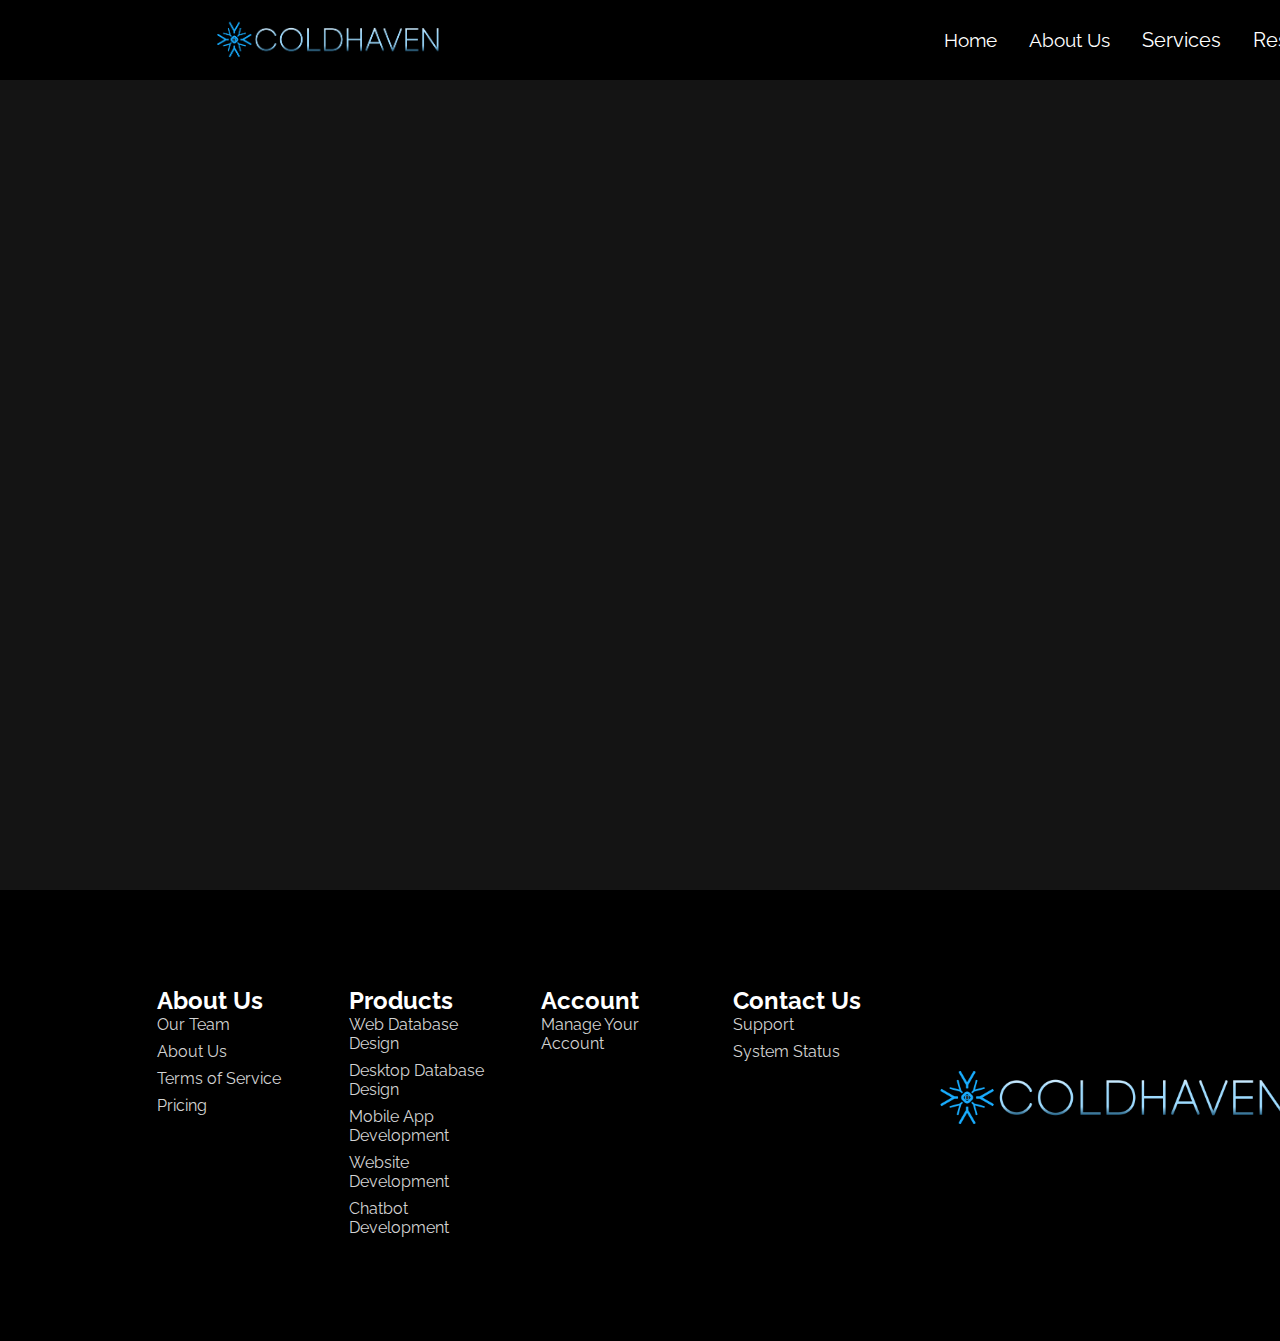
<file: index.html>
<!DOCTYPE html>
<html lang="en">
<head>
  <meta charset="UTF-8">
  <title>ColdHaven Studios | Home</title>
  <link rel="stylesheet" href="sheets.css">
  <link rel="preconnect" href="https://fonts.googleapis.com">
  <link rel="preconnect" href="https://fonts.gstatic.com" crossorigin>
  <link href="https://fonts.googleapis.com/css2?family=Raleway:wght@400;500;700&display=swap" rel="stylesheet">
  <link rel="stylesheet" href="https://use.fontawesome.com/releases/v5.0.10/css/all.css" integrity="sha384-+d0P83n9kaQMCwj8F4RJB66tzIwOKmrdb46+porD/OvrJ+37WqIM7UoBtwHO6Nlg" crossorigin="anonymous">
</head>
<body>
<nav class="navbar">
  <div class="navbar__container">
    <img id="nav_logo" src="ColdHaven.png" alt="logo">
    <div class="navbar__toggle" id="mobile-menu">
      <span class="bar"></span>
      <span class="bar"></span>
      <span class="bar"></span>
    </div>
    <ul class="navbar__menu">
      <li class="navbar__item">
        <a href="index.html" class="navbar__links">Home</a>
      </li>
      <li class="navbar__item">
        <a href="about.html" class="navbar__links">About Us</a>
      </li>
      <div class="dropdown">
        <button class="dropbtn">Services
          <i class="fa fa-caret-down"></i>
        </button>
        <div class="dropdown-content">
          <a href="wdd.html">Web Database Design</a>
          <a href="ddd.html">Desktop Database Design</a>
          <a href="mad.html">Mobile App Development</a>
          <a href="wd.html">Website Development</a>
          <a href="cbd.html">Chatbot Development</a>
        </div>
      </div>
      <div class="dropdown">
        <button class="dropbtn">Resources
          <i class="fa fa-caret-down"></i>
        </button>
        <div class="dropdown-content">
          <a href="support.html">Support</a>
          <a href="system.html">System Status</a>
        </div>
      </div>
      <div class="dropdown">
        <button class="dropbtn">
          <i class="fa fa-user"></i>
        </button>
      </div>
    </ul>
  </div>
</nav>
<div class="main">
  <div class="main__container">
    <div class="main__content">
    </div>
  </div>
</div>
<div class="footer__container">
  <div class="footer__links">
    <div class="footer__link--wrapper">
      <div class="footer__link--items">
        <h2>About Us</h2>
        <a href="/">Our Team</a>
        <a href="/">About Us</a>
        <a href="/">Terms of Service</a>
        <a href="/">Pricing</a>
      </div>
      <div class="footer__link--items">
        <h2>Products</h2>
        <a href="/">Web Database Design</a>
        <a href="/">Desktop Database Design</a>
        <a href="/">Mobile App Development</a>
        <a href="/">Website Development</a>
        <a href="/">Chatbot Development</a>
      </div>
      <div class="footer__link--items">
        <h2>Account</h2>
        <a href="/">Manage Your Account</a>
      </div>
      <div class="footer__link--items">
        <h2>Contact Us</h2>
        <a href="/">Support</a>
        <a href="/">System Status</a>
      </div>
    </div>
    <div class="social__media">
      <div class="social__media--wrap">
        <div class="footer__logo">
          <img id="footer__logo" src="ColdHaven.png" alt="logo">
        </div>
        <p class="website__right">© ColdHaven 2021. All rights reserved.</p>
        <div class="social__icons">
          <a href="/" class="social__icon--link" target="_blank">
            <i class="fab fa-twitter"></i>
          </a>
          <a href="/" class="social__icon--link" target="_blank">
            <i class="fab fa-youtube"></i>
          </a>
          <a href="/" class="social__icon--link" target="_blank">
            <i class="fab fa-linkedin"></i>
          </a>
          <a href="/" class="social__icon--link" target="_blank">
            <i class="fa fa-share-alt-square"></i>
          </a>
        </div>
      </div>
    </div>
  </div>
</div>
<script src="app.js"></script>
</body>
</html>
</file>
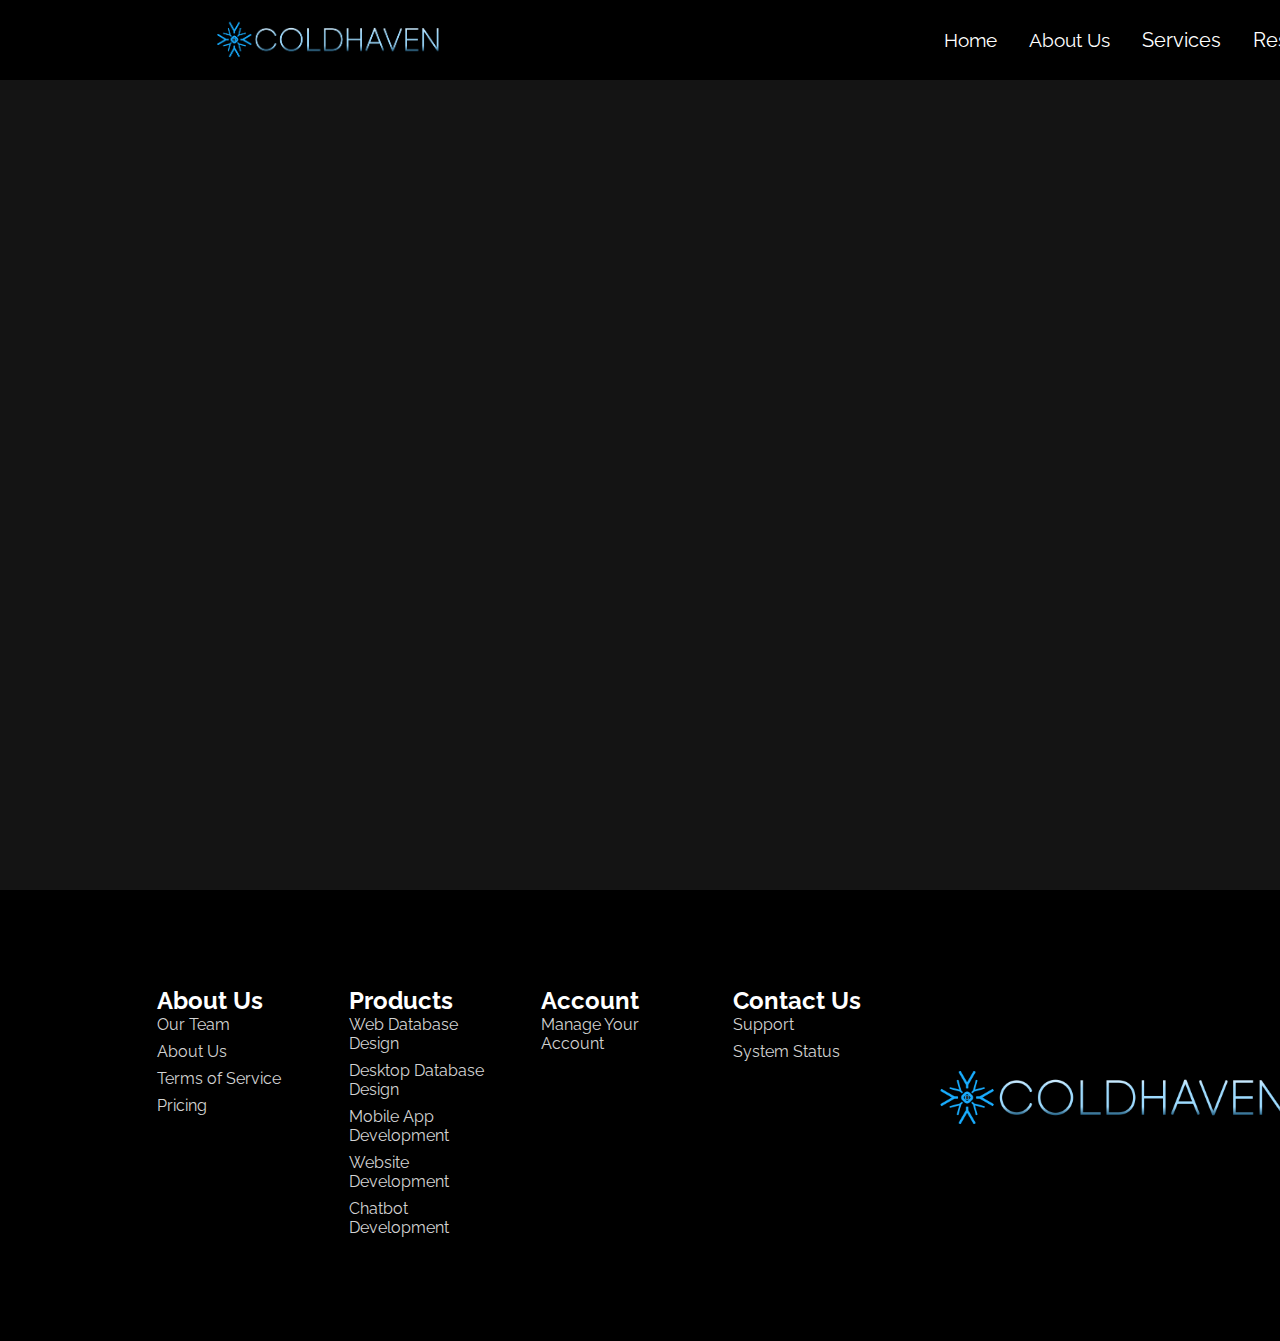
<file: about.html>
<!DOCTYPE html>
<html lang="en">
<head>
    <meta charset="UTF-8">
    <title>ColdHaven Studios | Home</title>
    <link rel="stylesheet" href="sheets.css">
    <link rel="preconnect" href="https://fonts.googleapis.com">
    <link rel="preconnect" href="https://fonts.gstatic.com" crossorigin>
    <link href="https://fonts.googleapis.com/css2?family=Raleway:wght@400;500;700&display=swap" rel="stylesheet">
    <link rel="stylesheet" href="https://use.fontawesome.com/releases/v5.0.10/css/all.css" integrity="sha384-+d0P83n9kaQMCwj8F4RJB66tzIwOKmrdb46+porD/OvrJ+37WqIM7UoBtwHO6Nlg" crossorigin="anonymous">
</head>
<body>
<nav class="navbar">
    <div class="navbar__container">
        <img id="nav_logo" src="ColdHaven.png" alt="logo">
        <div class="navbar__toggle" id="mobile-menu">
            <span class="bar"></span>
            <span class="bar"></span>
            <span class="bar"></span>
        </div>
        <ul class="navbar__menu">
            <li class="navbar__item">
                <a href="index.html" class="navbar__links">Home</a>
            </li>
            <li class="navbar__item">
                <a href="about.html" class="navbar__links">About Us</a>
            </li>
            <div class="dropdown">
                <button class="dropbtn">Services
                    <i class="fa fa-caret-down"></i>
                </button>
                <div class="dropdown-content">
                    <a href="wdd.html">Web Database Design</a>
                    <a href="ddd.html">Desktop Database Design</a>
                    <a href="mad.html">Mobile App Development</a>
                    <a href="wd.html">Website Development</a>
                    <a href="cbd.html">Chatbot Development</a>
                </div>
            </div>
            <div class="dropdown">
                <button class="dropbtn">Resources
                    <i class="fa fa-caret-down"></i>
                </button>
                <div class="dropdown-content">
                    <a href="support.html">Support</a>
                    <a href="system.html">System Status</a>
                </div>
            </div>
            <div class="dropdown">
                <button class="dropbtn">
                    <i class="fa fa-user"></i>
                </button>
            </div>
        </ul>
    </div>
</nav>
<div class="main">
    <div class="main__container">
        <div class="main__content">
        </div>
    </div>
</div>
<div class="footer__container">
    <div class="footer__links">
        <div class="footer__link--wrapper">
            <div class="footer__link--items">
                <h2>About Us</h2>
                <a href="/">Our Team</a>
                <a href="/">About Us</a>
                <a href="/">Terms of Service</a>
                <a href="/">Pricing</a>
            </div>
            <div class="footer__link--items">
                <h2>Products</h2>
                <a href="/">Web Database Design</a>
                <a href="/">Desktop Database Design</a>
                <a href="/">Mobile App Development</a>
                <a href="/">Website Development</a>
                <a href="/">Chatbot Development</a>
            </div>
            <div class="footer__link--items">
                <h2>Account</h2>
                <a href="/">Manage Your Account</a>
            </div>
            <div class="footer__link--items">
                <h2>Contact Us</h2>
                <a href="/">Support</a>
                <a href="/">System Status</a>
            </div>
        </div>
        <div class="social__media">
            <div class="social__media--wrap">
                <div class="footer__logo">
                    <img id="footer__logo" src="ColdHaven.png" alt="logo">
                </div>
                <p class="website__right">© ColdHaven 2021. All rights reserved.</p>
                <div class="social__icons">
                    <a href="/" class="social__icon--link" target="_blank">
                        <i class="fab fa-twitter"></i>
                    </a>
                    <a href="/" class="social__icon--link" target="_blank">
                        <i class="fab fa-youtube"></i>
                    </a>
                    <a href="/" class="social__icon--link" target="_blank">
                        <i class="fab fa-linkedin"></i>
                    </a>
                    <a href="/" class="social__icon--link" target="_blank">
                        <i class="fa fa-share-alt-square"></i>
                    </a>
                </div>
            </div>
        </div>
    </div>
</div>
<script src="app.js"></script>
</body>
</html>
</file>
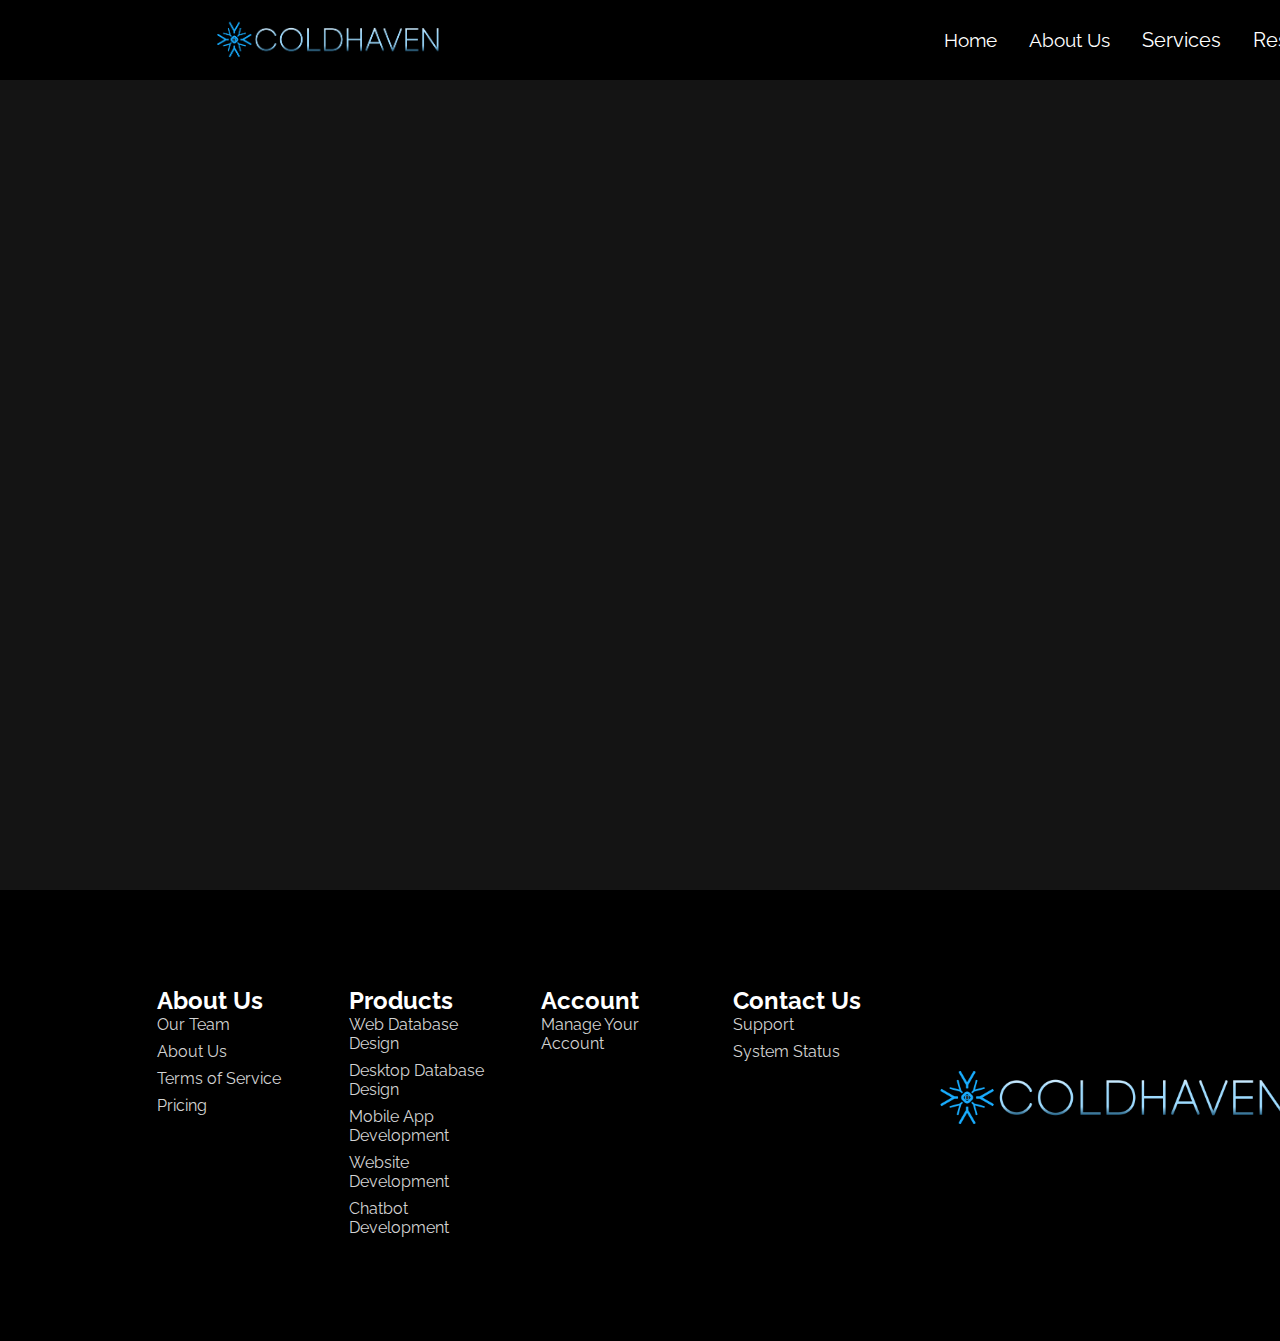
<file: cbd.html>
<!DOCTYPE html>
<html lang="en">
<head>
    <meta charset="UTF-8">
    <title>ColdHaven Studios | Home</title>
    <link rel="stylesheet" href="sheets.css">
    <link rel="preconnect" href="https://fonts.googleapis.com">
    <link rel="preconnect" href="https://fonts.gstatic.com" crossorigin>
    <link href="https://fonts.googleapis.com/css2?family=Raleway:wght@400;500;700&display=swap" rel="stylesheet">
    <link rel="stylesheet" href="https://use.fontawesome.com/releases/v5.0.10/css/all.css" integrity="sha384-+d0P83n9kaQMCwj8F4RJB66tzIwOKmrdb46+porD/OvrJ+37WqIM7UoBtwHO6Nlg" crossorigin="anonymous">
</head>
<body>
<nav class="navbar">
    <div class="navbar__container">
        <img id="nav_logo" src="ColdHaven.png" alt="logo">
        <div class="navbar__toggle" id="mobile-menu">
            <span class="bar"></span>
            <span class="bar"></span>
            <span class="bar"></span>
        </div>
        <ul class="navbar__menu">
            <li class="navbar__item">
                <a href="index.html" class="navbar__links">Home</a>
            </li>
            <li class="navbar__item">
                <a href="about.html" class="navbar__links">About Us</a>
            </li>
            <div class="dropdown">
                <button class="dropbtn">Services
                    <i class="fa fa-caret-down"></i>
                </button>
                <div class="dropdown-content">
                    <a href="wdd.html">Web Database Design</a>
                    <a href="ddd.html">Desktop Database Design</a>
                    <a href="mad.html">Mobile App Development</a>
                    <a href="wd.html">Website Development</a>
                    <a href="cbd.html">Chatbot Development</a>
                </div>
            </div>
            <div class="dropdown">
                <button class="dropbtn">Resources
                    <i class="fa fa-caret-down"></i>
                </button>
                <div class="dropdown-content">
                    <a href="support.html">Support</a>
                    <a href="system.html">System Status</a>
                </div>
            </div>
            <div class="dropdown">
                <button class="dropbtn">
                    <i class="fa fa-user"></i>
                </button>
            </div>
        </ul>
    </div>
</nav>
<div class="main">
    <div class="main__container">
        <div class="main__content">
        </div>
    </div>
</div>
<div class="footer__container">
    <div class="footer__links">
        <div class="footer__link--wrapper">
            <div class="footer__link--items">
                <h2>About Us</h2>
                <a href="/">Our Team</a>
                <a href="/">About Us</a>
                <a href="/">Terms of Service</a>
                <a href="/">Pricing</a>
            </div>
            <div class="footer__link--items">
                <h2>Products</h2>
                <a href="/">Web Database Design</a>
                <a href="/">Desktop Database Design</a>
                <a href="/">Mobile App Development</a>
                <a href="/">Website Development</a>
                <a href="/">Chatbot Development</a>
            </div>
            <div class="footer__link--items">
                <h2>Account</h2>
                <a href="/">Manage Your Account</a>
            </div>
            <div class="footer__link--items">
                <h2>Contact Us</h2>
                <a href="/">Support</a>
                <a href="/">System Status</a>
            </div>
        </div>
        <div class="social__media">
            <div class="social__media--wrap">
                <div class="footer__logo">
                    <img id="footer__logo" src="ColdHaven.png" alt="logo">
                </div>
                <p class="website__right">© ColdHaven 2021. All rights reserved.</p>
                <div class="social__icons">
                    <a href="/" class="social__icon--link" target="_blank">
                        <i class="fab fa-twitter"></i>
                    </a>
                    <a href="/" class="social__icon--link" target="_blank">
                        <i class="fab fa-youtube"></i>
                    </a>
                    <a href="/" class="social__icon--link" target="_blank">
                        <i class="fab fa-linkedin"></i>
                    </a>
                    <a href="/" class="social__icon--link" target="_blank">
                        <i class="fa fa-share-alt-square"></i>
                    </a>
                </div>
            </div>
        </div>
    </div>
</div>
<script src="app.js"></script>
</body>
</html>
</file>
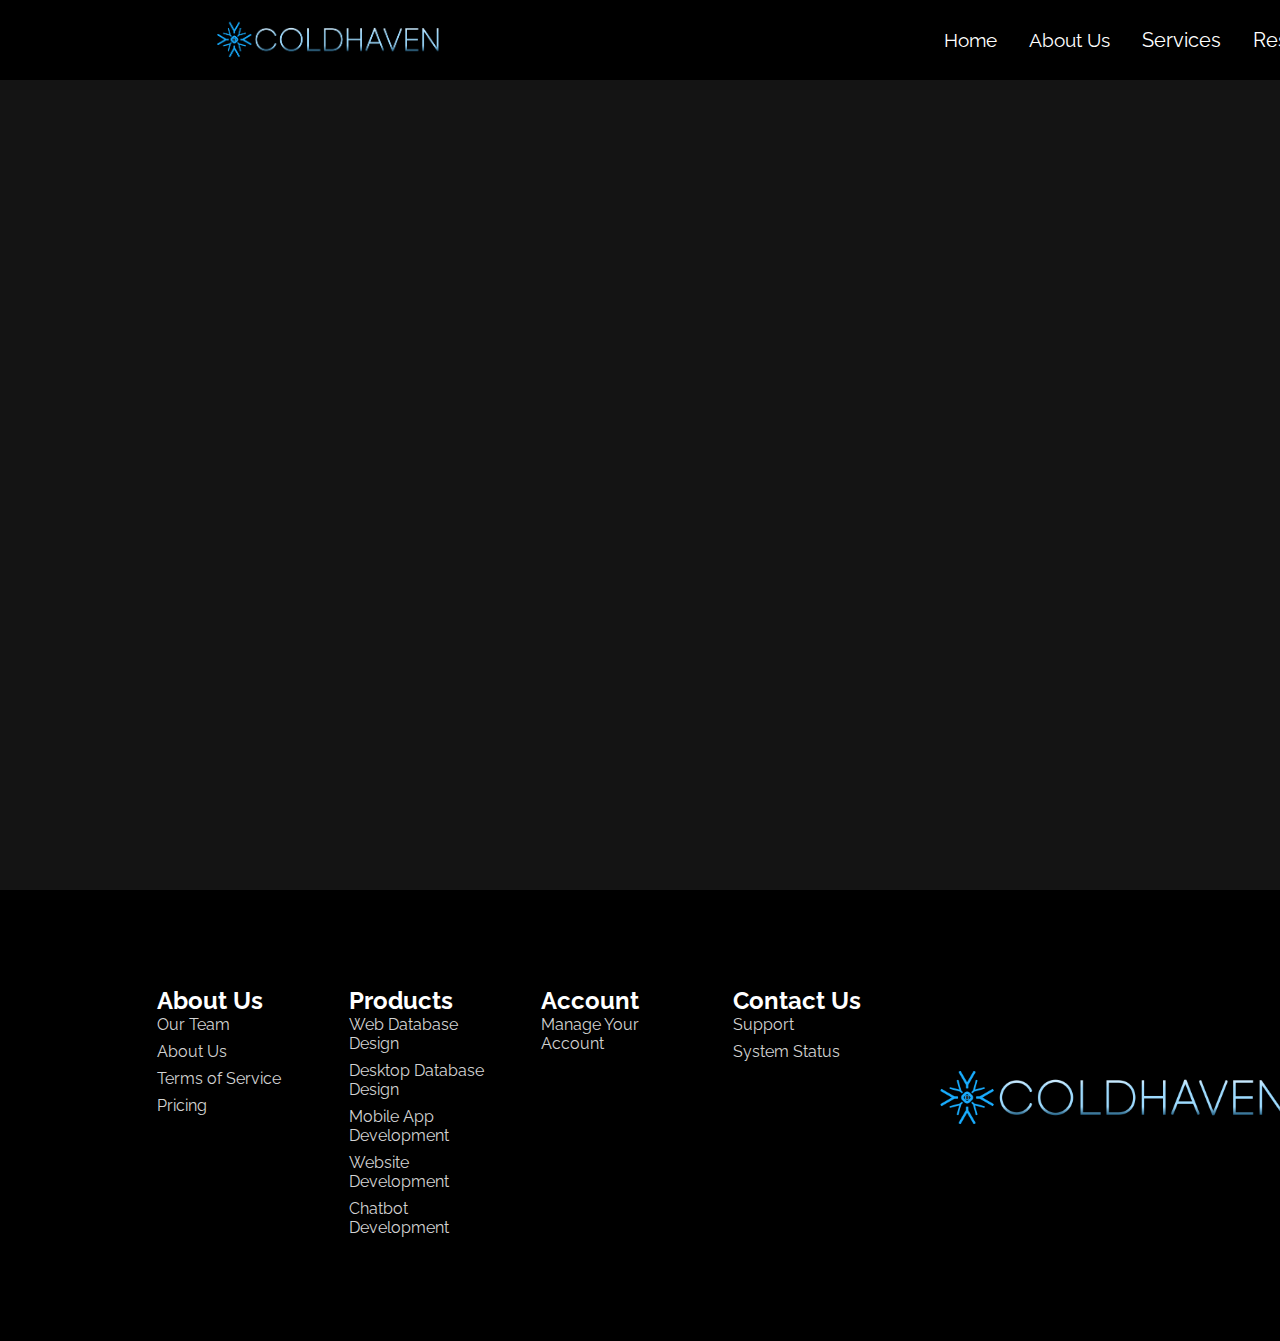
<file: ddd.html>
<!DOCTYPE html>
<html lang="en">
<head>
    <meta charset="UTF-8">
    <title>ColdHaven Studios | Home</title>
    <link rel="stylesheet" href="sheets.css">
    <link rel="preconnect" href="https://fonts.googleapis.com">
    <link rel="preconnect" href="https://fonts.gstatic.com" crossorigin>
    <link href="https://fonts.googleapis.com/css2?family=Raleway:wght@400;500;700&display=swap" rel="stylesheet">
    <link rel="stylesheet" href="https://use.fontawesome.com/releases/v5.0.10/css/all.css" integrity="sha384-+d0P83n9kaQMCwj8F4RJB66tzIwOKmrdb46+porD/OvrJ+37WqIM7UoBtwHO6Nlg" crossorigin="anonymous">
</head>
<body>
<nav class="navbar">
    <div class="navbar__container">
        <img id="nav_logo" src="ColdHaven.png" alt="logo">
        <div class="navbar__toggle" id="mobile-menu">
            <span class="bar"></span>
            <span class="bar"></span>
            <span class="bar"></span>
        </div>
        <ul class="navbar__menu">
            <li class="navbar__item">
                <a href="index.html" class="navbar__links">Home</a>
            </li>
            <li class="navbar__item">
                <a href="about.html" class="navbar__links">About Us</a>
            </li>
            <div class="dropdown">
                <button class="dropbtn">Services
                    <i class="fa fa-caret-down"></i>
                </button>
                <div class="dropdown-content">
                    <a href="wdd.html">Web Database Design</a>
                    <a href="ddd.html">Desktop Database Design</a>
                    <a href="mad.html">Mobile App Development</a>
                    <a href="wd.html">Website Development</a>
                    <a href="cbd.html">Chatbot Development</a>
                </div>
            </div>
            <div class="dropdown">
                <button class="dropbtn">Resources
                    <i class="fa fa-caret-down"></i>
                </button>
                <div class="dropdown-content">
                    <a href="support.html">Support</a>
                    <a href="system.html">System Status</a>
                </div>
            </div>
            <div class="dropdown">
                <button class="dropbtn">
                    <i class="fa fa-user"></i>
                </button>
            </div>
        </ul>
    </div>
</nav>
<div class="main">
    <div class="main__container">
        <div class="main__content">
        </div>
    </div>
</div>
<div class="footer__container">
    <div class="footer__links">
        <div class="footer__link--wrapper">
            <div class="footer__link--items">
                <h2>About Us</h2>
                <a href="/">Our Team</a>
                <a href="/">About Us</a>
                <a href="/">Terms of Service</a>
                <a href="/">Pricing</a>
            </div>
            <div class="footer__link--items">
                <h2>Products</h2>
                <a href="/">Web Database Design</a>
                <a href="/">Desktop Database Design</a>
                <a href="/">Mobile App Development</a>
                <a href="/">Website Development</a>
                <a href="/">Chatbot Development</a>
            </div>
            <div class="footer__link--items">
                <h2>Account</h2>
                <a href="/">Manage Your Account</a>
            </div>
            <div class="footer__link--items">
                <h2>Contact Us</h2>
                <a href="/">Support</a>
                <a href="/">System Status</a>
            </div>
        </div>
        <div class="social__media">
            <div class="social__media--wrap">
                <div class="footer__logo">
                    <img id="footer__logo" src="ColdHaven.png" alt="logo">
                </div>
                <p class="website__right">© ColdHaven 2021. All rights reserved.</p>
                <div class="social__icons">
                    <a href="/" class="social__icon--link" target="_blank">
                        <i class="fab fa-twitter"></i>
                    </a>
                    <a href="/" class="social__icon--link" target="_blank">
                        <i class="fab fa-discord"></i>
                    </a>
                    <a href="/" class="social__icon--link" target="_blank">
                        <i class="fab fa-youtube"></i>
                    </a>
                    <a href="/" class="social__icon--link" target="_blank">
                        <i class="fab fa-instagram"></i>
                    </a>
                    <a href="/" class="social__icon--link" target="_blank">
                        <i class="fab fa-linkedin"></i>
                    </a>
                    <a href="/" class="social__icon--link" target="_blank">
                        <i class="fa fa-share-alt-square"></i>
                    </a>
                </div>
            </div>
        </div>
    </div>
</div>
<script src="app.js"></script>
</body>
</html>
</file>
<file: sheets.css>
.dropdown .dropbtn {
    font-size: 20px;
    border: none;
    outline: none;
    color: white;
    padding: 14px 16px;
    background-color: inherit;
    font-family: inherit;
    margin: 0;
}

.navbar a:hover, .dropdown:hover {
    font-size: 21px;
}

.dropbtn:hover {
    font-size: 22px;
    color: #458cff;
    transition: all 0.3s ease;
}

.dropdown-content {
    display: none;
    position: absolute;
    background-color: #f9f9f9;
    min-width: 160px;
    box-shadow: 0px 8px 16px 0px rgba(0,0,0,0.2);
    z-index: 1;
}

.dropdown-content a {
    float: none;
    color: black;
    padding: 12px 16px;
    text-decoration: none;
    display: block;
    text-align: left;
}

.dropdown-content a:hover {
    background-color: #ddd;
    font-size: 24px;
    color: #0061ff;
    transition: all 0.3s ease;
}

.fas {
    color: #fff;
}

.fas:hover {
    font-size: 24px;
    color: #458cff;
    transition: all 0.3s ease;
}

.dropdown:hover .dropdown-content {
    display: block;
    color: #458cff;
    transition: all 0.3s ease;
}

* {
    box-sizing: border-box;
    margin: 0;
    padding: 0;
    font-family: 'Raleway', sans-serif;
}

.navbar {
    background: #000000;
    height: 80px;
    display: flex;
    justify-content: center;
    align-items: center;
    font-size: 1.2rem;
    position: sticky;
    top: 0;
    z-index: 999;
}

.navbar__container {
    display: flex;
    justify-content: space-between;
    height: 80px;
    z-index: 1;
    width: 100%;
    max-width: 1300px;
    margin-right: auto;
    margin-left: auto;
    padding-right: 50px;
    padding-left: 50px;
}

.fa-gem {
    margin-right: 0.5rem;
}

.navbar__menu {
    display: flex;
    align-items: center;
    list-style: none;
    text-align: center;
}

.navbar__item {
    height: 80px;
}

.navbar__links {
    color: #fff;
    display: flex;
    align-items: center;
    justify-content: center;
    text-decoration: none;
    padding: 0 1rem;
    height: 100%;
}

.navbar__btn {
    display: flex;
    justify-content: center;
    align-items: center;
    padding: 0 1rem;
    width: 100%;
}

.button {
    display: flex;
    justify-content: center;
    align-items: center;
    text-decoration: none;
    padding: 10px 20px;
    height: 100%;
    width: 100%;
    border: none;
    outline: none;
    border-radius: 4px;
    background: #f77062;
    color: #fff;
}

.button:hover {
    background: #4837ff;
    transition: all 0.3s ease;
}

.navbar__links:hover {
    color: #458cff;
    transition: all 0.3s ease;
}

#nav_logo {
    position: relative;
    padding-left: 15px;
    width: 240px;
    height: 115px;
    bottom: 18px;
}

@media all and (max-width: 960px) {
    .navbar__container {
        display: flex;
        justify-content: space-between;
        height: 80px;
        z-index: 1;
        width: 100%;
        max-width: 1300px;
        padding: 0;
    }

    #nav_logo {
        position: relative;
        padding-left: 35px;
        width: 250px;
        height: 110px;
        bottom: 15px;
    }

    .dropdown-content {
        margin-left: 216px;
    }

    .navbar__menu {
        display: grid;
        grid-template-columns: auto;
        margin: 0;
        width: 100%;
        position: absolute;
        top: -1000px;
        opacity: 1;
        transition: all 0.5s ease;
        z-index: -1;
    }

    .navbar__menu.active {
        background: #000000;
        top: 100%;
        opacity: 1;
        transition: all 0.5s ease;
        z-index: 99;
        height: 71vh;
        overflow: scroll;
    }

    .navbar__toggle .bar {
        width: 25px;
        height: 3px;
        margin: 5px auto;
        transition: all 0.3s ease-in-out;
        background: #fff;
    }

    .navbar__item {
        width: 100%;
    }

    .navbar__links {
        text-align: center;
        padding: 2rem;
        width: 100%;
        display: table;
    }

    .navbar__btn {
        padding-bottom: 2rem;
    }

    .button {
        display: flex;
        justify-content: center;
        align-items: center;
        width: 80%;
        height: 80px;
        margin: 0;
    }

    #mobile-menu {
        position: absolute;
        top: 20%;
        right: 5%;
        transform: translate(5%, 20%);
    }

    .navbar__toggle .bar {
        display: block;
        cursor: pointer;
    }

    #mobile-menu.is-active .bar:nth-child(2) {
        opacity: 0;
    }

    #mobile-menu.is-active .bar:nth-child(1) {
        transform: translateY(8px) rotate(45deg);
    }

    #mobile-menu.is-active .bar:nth-child(3) {
        transform: translateY(-8px) rotate(-45deg);
    }
}

.main {
    background-color: #141414;
}

.main__container {
    display: grid;
    grid-template-columns: 1fr 1fr;
    align-items: center;
    justify-self: center;
    margin: 0 auto;
    height: 90vh;
    background-color: #141414;
    z-index: 1;
    width: 100%;
    max-width: 1300px;
    padding: 0 50px;
}

.footer__container {
    background-color: #000000;
    padding: 5rem 0;
    display: flex;
    flex-direction: column;
    justify-content: center;
    align-items: center;
}

#footer__logo {
    width: 350px;
    height: 175px;
    margin-right: 10px;
}

.footer__links {
    width: 100%;
    max-width: 550px;
    display: flex;
    justify-content: center;
}

.footer__link--wrapper {
    display: flex;
}

.footer__link--items {
    display: flex;
    flex-direction: column;
    align-items: flex-start;
    margin: 16px;
    text-align: left;
    width: 160px;
    box-sizing: border-box;
}

.footer__link--items > h2 {
    color: #fff;
}

.footer__link--items a {
    color: lightgray;
    text-decoration: none;
    margin-bottom: 0.5rem;
}

.footer__link--items a:hover {
    text-decoration: underline;
}

.social__icon--link {
    color: #fff;
    font-size: 22px;
    margin-right: 7px;
}

.social__media {
    max-width: 1000px;
    width: 100%;
}

.social__media--wrap {
    display: flex;
    justify-content: space-between;
    align-items: center;
    width: 90%;
    max-width: 1000px;
    margin: 40px auto 0 auto;
}

.social__icons {
    display: flex;
    justify-content: space-between;
    align-items: center;
    width: 240px;
}

.website__right {
    color: #fff;
}

@media all and (max-width: 1375px) {
    .footer__container {
        width: 100rem;
    }
    .main {
        width: 100rem;
    }
    .navbar {
        width: 100rem;
    }
}
</file>
